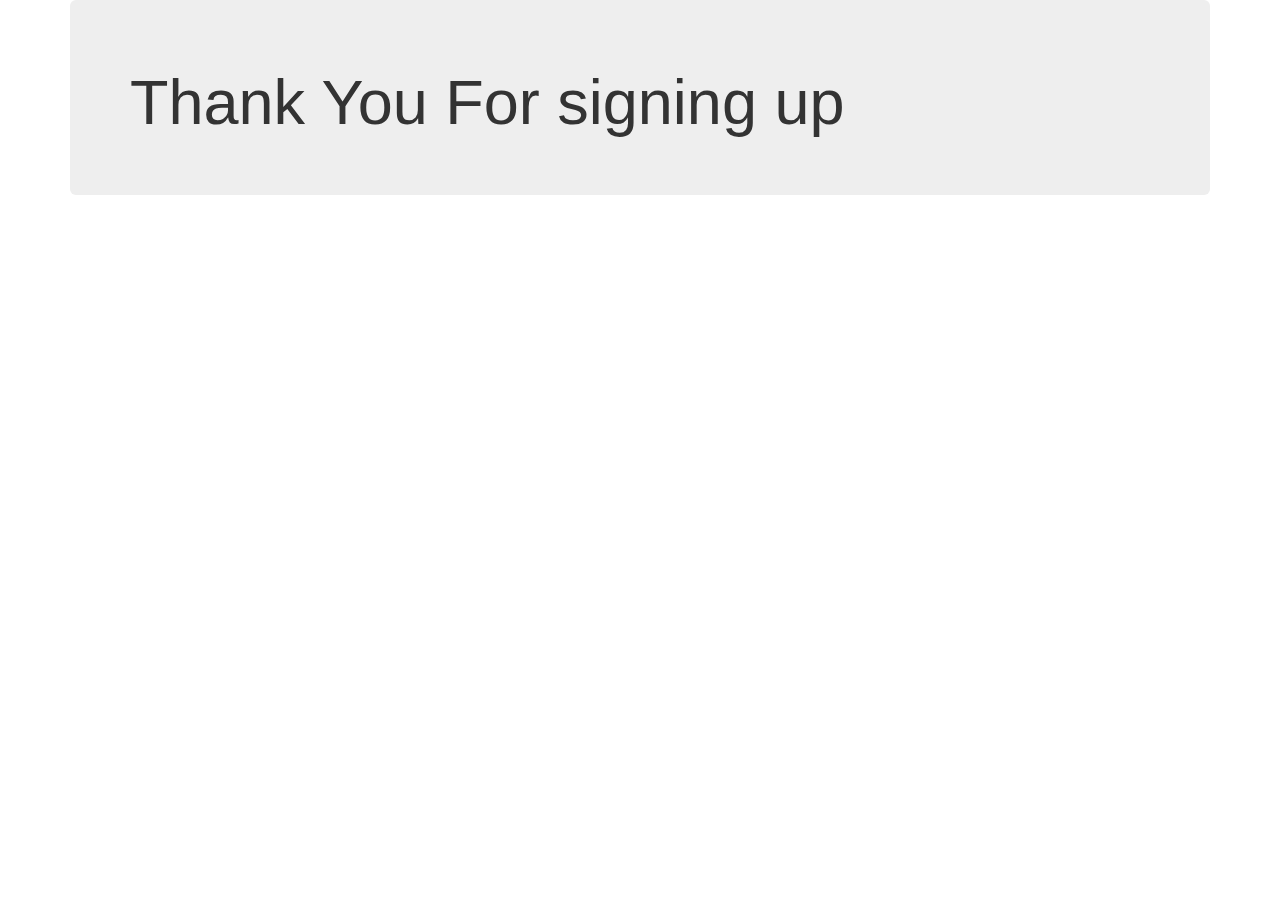
<file: easterform/templates/eggform/thankyou.html>
<!DOCTYPE html>
<html>
  <head>
    <meta charset="utf-8">
    <title>Thank You</title>
    <link rel="stylesheet" href="https://maxcdn.bootstrapcdn.com/bootstrap/3.3.7/css/bootstrap.min.css" integrity="sha384-BVYiiSIFeK1dGmJRAkycuHAHRg32OmUcww7on3RYdg4Va+PmSTsz/K68vbdEjh4u" crossorigin="anonymous">

  </head>
  <body>
      <div class="container">
        <div class="jumbotron">
          <h1>Thank You For signing up</h1>
        </div>
      </div>
  </body>
</html>
</file>
